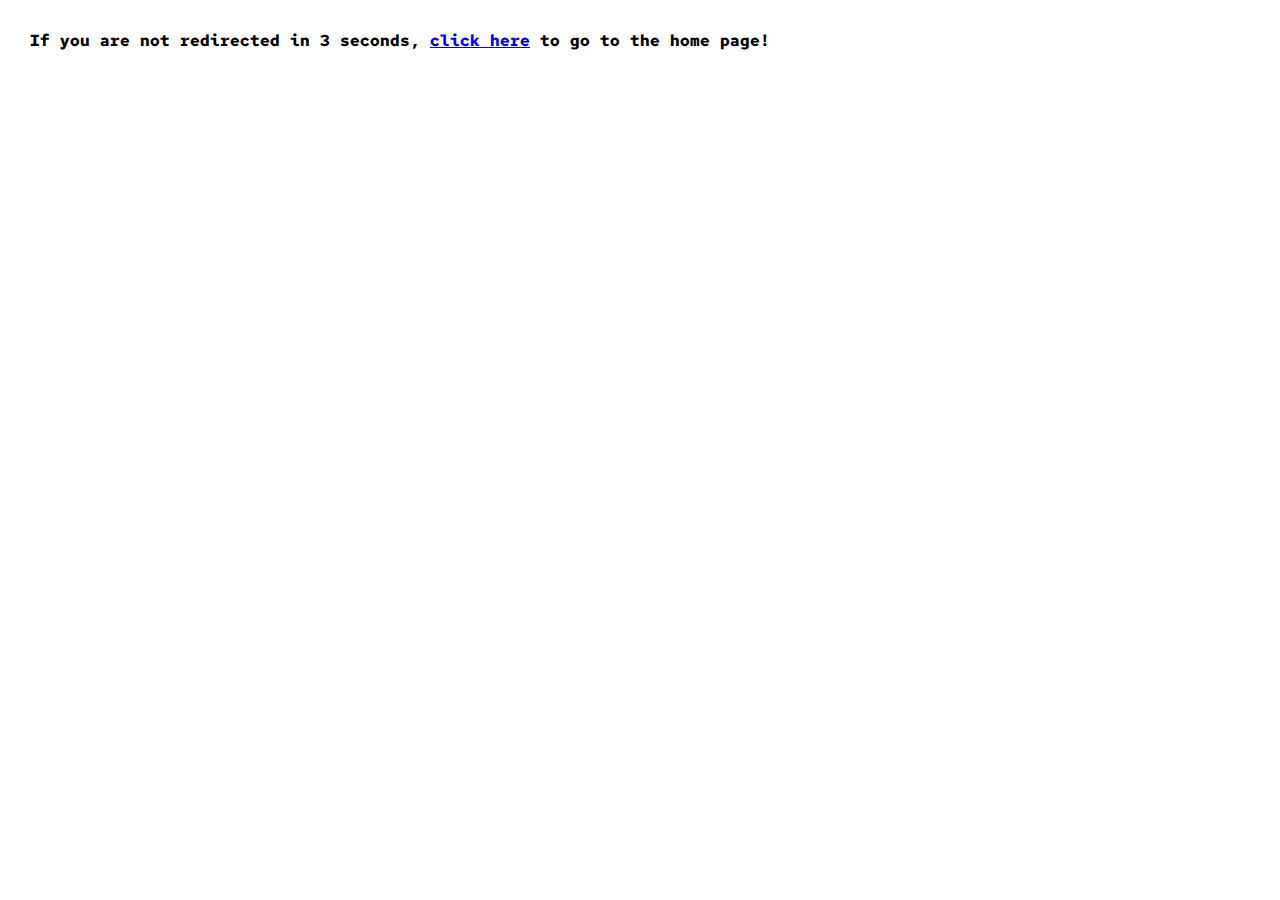
<file: index.html>
<!DOCTYPE html>
<html lang="en">
<head>
    <meta charset="utf-8">
    <meta http-equiv="refresh" content="3; URL=./html/index.html">
    <title>Redirect Page</title>
    <link rel="stylesheet" href="./css/style.css">
</head>
<body>
    <!-- Une simple page de redirection vers la page principale -->
    <p style="font-weight: 900; margin: 30px;">If you are not redirected in 3 seconds, <a href="./html/index.html">click here</a> to go to the home page!</p>
</body>
</html>
</file>
<file: css/style.css>
/* Highlight and Press CTRL-F
*  to jump to each section
* ******************************
*       Table of Content
* ******************************
* 1.FONT IMPORTS 
* 2.RESET CSS
* 3.GLOBAL CONFIG
* 4.START OF HEADER
* 5.START OF NAVIGATION BAR
* 6.START OF MAIN
*   6.1START OF SIDEBAR NAVIGATION
*   6.2START OF CONTENT
* 7.START OF FOOTER
* 8.START OF MEDIA QUERIES
* ******************************
*/


/* 1.FONT IMPORTS */

@import url('https://fonts.googleapis.com/css2?family=Red+Hat+Mono&display=swap');

/* 2.RESET CSS */

*,
*::before,
*::after{
    box-sizing: border-box;
    padding: 0;
    margin: 0;
}

/* 3.GLOBAL CONFIG */

:root {
    --content-bg-clr: #e1e1e1;
    --content-txt-clr: #000;
    --answer-clr: green;
}

.dark-theme {
    --content-bg-clr: #1d2a35;
    --content-txt-clr: #e1e1e1;
    --answer-clr: yellowgreen;
}


html {
    scroll-padding-top: 48px;
    scroll-behavior: smooth;
}

body {
    font-family: 'Red Hat Mono', monospace;
}
.container {
    display: grid;
    grid-template-columns: 220px 1fr;
    grid-template-rows: 200px 32px 1fr 30px;
    grid-template-areas: 
    "header header"
    "navbar navbar"
    "main main"
    "footer footer";
}


*::-webkit-scrollbar {
    width: 16px;
    background-color: var(--content-bg-clr);
}

*::-webkit-scrollbar-track {
    border-radius: 8px;
    margin-block: .5em;
}

*::-webkit-scrollbar-thumb {
    height: 56px;
    border-radius: 8px;
    border: 4px solid transparent;
    background-color: #aaa;
}

*::-webkit-scrollbar-thumb:hover {
    background-color: #888;
}

#scroll-top-btn {
    position: fixed;
    right: 30px;
    bottom: -150px;
    z-index: 999;
    cursor: pointer;
    transition: all .3s linear;
}

#scroll-top-btn:hover {
    transform: scale(1.1);
}

/* 4.START OF HEADER */

header {
    grid-area: header;
    display: flex;
    align-items: center;
    justify-content: space-between;
    position: relative;
    overflow: hidden;
}

#medaillon {
    height: 170px;
    border-radius: 50%;
    padding: 10px;
    
}

header video {
    position: absolute;
    top: 0;
    left: 0;
    z-index: -1;
}


header h1 {
    color: #fff;
    text-align: center;
    font-size: 56px;
    margin-right: 60px;
    background-color: #15202b;
    padding: 5px 25px;
    border-radius: 20px;
    box-shadow: 0 0 4px white;
}

.logo-link, .medaillon-link {
    text-decoration: none;
    transition: transform 300ms;
    
}

.logo-link:hover,
.medaillon-link:hover {
    transform: scale(1.05);
}

/* 4.1END OF HEADER */
/* ******************************************************************* */
/*
/* ******************************************************************* */
/* 5.START OF NAVIGATION BAR */

.navbar {
    display: flex;
    justify-content: flex-end;
    background-color: #0d1721;
    position: sticky;
    top: 0;
    z-index: 9999;
    grid-area: navbar;
}

.nav-links {
    display: flex;
    list-style-type: none;
    padding-right: 50px;
    
}

.nav-links li {
    display: flex;
    align-items: center;
}

.nav-links li:hover {
    background-color:#38444d;
}

.nav-links a {
    height: 100%;
    padding: 2px 18px;
    text-decoration: none;
    color: #f1f1f1;
    font-size: 22px;
    font-weight: 900;
}

.navbar a:hover {
    color: #fac570;
}


#icon {
    position: absolute;
    top: 2px;
    width: 26px;
    cursor: pointer;
    margin-right: 12px;
}


#hamburger-icon {
    cursor: pointer;
    margin-left: 15px;
    position: absolute;
    left: 0;
    transition: .5s;
}

.bar1, .bar2, .bar3 {
    width: 35px;
    height: 5px;
    background-color: #f1f1f1;
    margin: 4px 0;
    transition: .7s;
  }
  
  .change .bar1 {
    -webkit-transform: rotate(-45deg) translate(-9px, 4px);
    transform: rotate(-45deg) translate(-9px, 4px);
  }
  
  .change .bar2 {
      opacity: 0;
}
  
  .change .bar3 {
    -webkit-transform: rotate(45deg) translate(-8px, -6px);
    transform: rotate(45deg) translate(-8px, -4px);
  }

  .courses-list {
      display: none;
      position: absolute;
      top: 32px;
      background-color: #0d1721;
      box-shadow: 0px 0px 4px #ccc;
  }

 nav > ul li:hover .courses-list{
      display: block;
  }


/* 5.1END OF NAVIGATION BAR */
/* ******************************************************************* */
/*
/* ******************************************************************* */
/* 6.START OF MAIN */

main {
    grid-area: main;
    display: grid;
    grid-template-columns: max-content 1fr;
    grid-template-rows: 1fr;
    grid-template-areas: "sidebar content";
}

/* 6.1START OF SIDEBAR NAVIGATION */

.sidebar {
    max-width: 0;
    height: calc(100vh - 32px); /* 32px = height of sticky navbar*/
    position: sticky;
    top: 32px;
    left: 0;
    background-color: #15202b;
    overflow-y: scroll;
    transition: max-width .6s ease;
}

.sidebar ul {
    list-style-type: none;
    padding-top: 32px;
    padding-bottom: 250px;
}

.sidebar a {
    padding: 8px 8px 8px 10px;
    text-decoration: none;
    font-size: 1.1rem;
    font-weight: 800;
    color: #ccc;
    display: block;
}

.sidebar a:hover {
    background-color:#38444d;
    color: #fac570;
}

/* END OF SIDEBAR NAVIGATION */
/* 6.2START OF CONTENT */
.content {
    background-color: var(--content-bg-clr);
    color: var(--content-txt-clr);
    width: 100%;
    overflow: hidden;
}

.learning-path {
    background-color: #38444d;
    padding: 8px 0;
}

.learning-path-head {
    display: flex;
    align-items: center;
    gap: 16px;
}

.learning-path h2 {
    display: inline;
    color: #f1f1f1;
    font-size: 1.3rem;
}

.learning-path img {
    width: 100px;
}

.learning-path p {
    max-width: 90%;
    margin: 8px auto;
    color: #f1f1f1;
}

.learning-cards a {
    text-decoration: none;
}

.learning-cards { 
    display: flex;
    flex-flow: row wrap;
    justify-content: center;
    gap: 20px;
    margin-block: 40px;
}

.card {
    width: 350px;
    height: 390px;
    display: flex;
    flex-direction: column;
    position: relative;
    font-size: 12.8px;
    border: 1px solid #ffffff28;
    border-radius: 10px;
    box-shadow: 0 0px 4px var(--content-txt-clr);
    overflow: hidden;
    transition: all 200ms ease-in-out;
}

.card:hover{
    transform: translateY(-5px);
}

.card-head {
    height: 200px;
}

.card img {
    width: 100%;
    height: 100%;
}

.card h3 {
    position: absolute;
    top: 160px;
    padding: 10px;
    color: #f1f1f1;
    text-transform: uppercase;
}

h3.bg-green {
    background-color: #8aad2e;
}

h3.bg-blue {
    background-color: #335ca0;
}

h3.bg-red {
    background-color: #a72f2f;
}

.card-body {
    background-color: #f1f1f1;
    color: #000;
    padding: 24px 12px;
}

.card-body p {
    text-align: center;
}

.card-body ul {
    margin-top: 12px;
    margin-left: 24px;
}

.card-foot {
    display: flex;
    justify-content: space-between;
    background-color: #f1f1f1;
}

.learning-time {
    background-color: #e6e6e6ad;
    color: #6d6d6d;
    padding: 5px 15px;
}

.difficulty {
    padding: 5px 15px;
}

.card .easy {
    color: #83ad3d;
    background-color: #96f4042e;
}

.card .intermediate {
    color: #f09634;
    background-color: #ffaf002e;
}

details {
    width: 80%;
    margin: .5em auto;
    border: 1px solid #aaa;
    border-radius: 4px;
    padding: .5em .5em 0;
    transition: all .3s ease;
}

details[open] {
    padding: .5em;
}

details h3 {
    margin: 10px auto;
    font-size: 1.3rem;
    max-width: 95%;
}

details p {
    max-width: 95%;
    margin: 15px auto;
}

details a {
    color: var(--content-txt-clr);
}

details ul {
    margin-left: 5%;
}

details hr {
    width: 95%;
    margin: 15px auto;
}

details input {
    margin-block: 14px;
    width: 50%;
}

summary {
    font-weight: bold;
    margin: -.5em -.5em 0;
    padding: .5em;
    background-color: #0d1721;
    cursor: pointer;
}

summary::marker {
    color: #fac570;
}

summary::-webkit-details-marker {
    color: #fac570;
  }

summary a {
    text-decoration: none;
    color: #fac570;
}

.correct-answers {
    display: none;
    color: var(--answer-clr);
}

.lbl-answers {
    border: 1px solid var(--content-txt-clr);
    border-radius: 8px;
    padding: 2px 8px;
    float: right;
}

.lbl-answers:hover{
    color: var(--answer-clr);;
}

.answers:checked ~ .correct-answers {
    display: block;
}

details table {
    border: 1px solid var(--content-txt-clr);
    width: 80%;
    text-align: center;
    margin-inline: auto;
    margin-block: 12px;
}

details th, details td {
    border-bottom: 1px solid var(--content-txt-clr);
    border-right: 1px solid var(--content-txt-clr);;
}

.contact-block{
    display: flex;
    flex-flow: row wrap;
    justify-content: center;
    margin: 60px;
    gap: 8px;
}

.left-contact {
    background-image: linear-gradient(to right bottom, #fb9a00, #fba62b, #fab044, #fabb5a, #fac570);
    padding: 35px 40px;
    border-radius: 6px;
}

.left-contact h2 {
    color: #1d2a35;
    margin-bottom: 20px;
}

.contact-form{
    display: flex;
    flex-direction: column;
    gap: 12px;
}

.contact-form label {
    display: none;
}

.form-input {
    border: none;
    color: #1d2a35;
    border-bottom: 1px solid #f1f1f1;
    background: transparent;
    padding-bottom: 12px;
    font-size: .9rem;
    font-weight: 500;
}

.form-input::placeholder {
    color: #1d2a35;
}

.form-input:focus {
    outline: none;
    border-color: #1d2a35;
}

.submit-btn {
    width: fit-content;
    padding: 10px 20px;
    margin-inline: auto;
    background-color: #1d2a35;
    color: white;
    border: none;
    border-radius: 20px;
    font-weight: bolder;
}

.submit-btn:hover {
    color: #f09634;
    cursor: pointer;
}

.right-contact {
    display: flex;
    flex-direction: column;
    gap: 20px;
    width: 340px;
    padding: 35px 40px;
    background-color: #dadada;
    color: #1d2a35;
    font-size: .9rem;
    border-radius: 6px;
}

.right-contact h2 {
    font-size: 1.5rem;
}

.right-contact img {
    width: 30px;
}

.address, .email, .phone {
    display: flex;
    align-items: center;
    gap: 10px;
    
}

/* END OF CONTENT */

/* END OF MAIN */
/* ******************************************************************* */
/*
/* ******************************************************************* */
/* 7.START OF FOOTER */
footer {
    display: flex;
    justify-content: center;
    align-items: center;
    grid-area: footer;
    background-color: #0d1721;
    color: #f1f1f1;
}

/* END OF FOOTER */
/* ******************************************************************* */
/*
/* ******************************************************************* */
/* 8.START OF MEDIA QUERIES */

@media screen and (max-width: 900px){
    
    .nav-links a{
        font-size: 20px;
        padding: 2px 12px;
    }
    
    header h1 {
        font-size: 42px;
        padding: 5px 10px;
    }

    #hamburger-icon {
        background-color: #0d1721;
    }

    details {
        width: 90%;
    }

    details table {
        width: 95%;
    }

    #scroll-top-btn {
        opacity: .5;
    }

}

@media screen and (max-width: 600px) {

    .container {
        grid-template-rows: 32px 1fr 30px;
        grid-template-areas:
        "navbar navbar"
        "main main"
        "footer footer" ;
    }

    header {
        display: none;
    }

    .nav-links a {
        font-size: 18px;
        margin-top: 4px;
    }

    details {
        width: 95%;
    }
}

@media screen and (max-width: 420px){
    
    #icon {
        margin-right: 6px;
    }

    .nav-links{
        margin-right: 4px;
    }

    .nav-links a {
        font-size: 14px;
        padding: 2px 4px;
        margin-top: 8px;
    }

    footer {
        font-size: 12px;
    }

}

/* END OF MEDIA QUERIES */

/* ******************************** */
</file>
